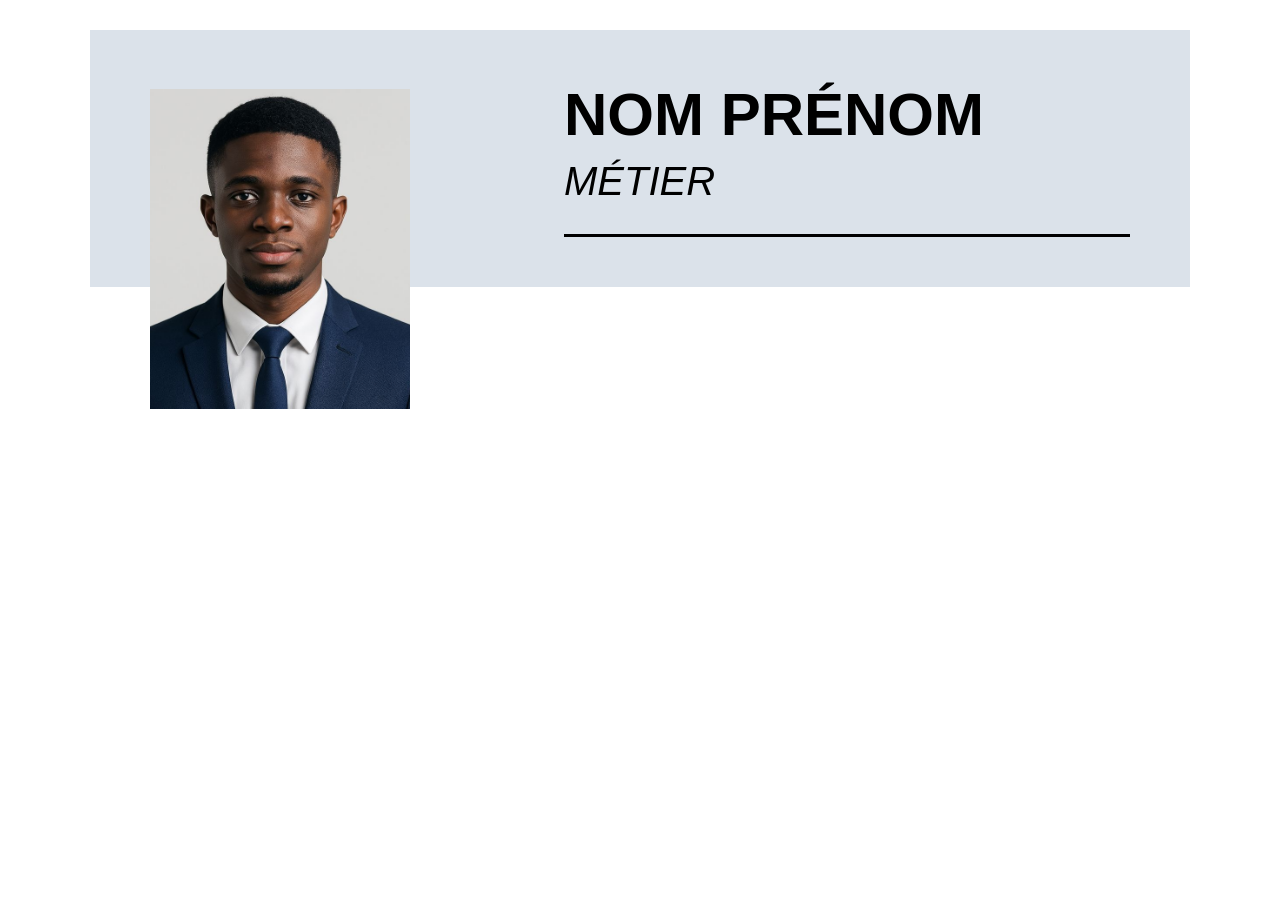
<file: index.html>
<!DOCTYPE html>
<html lang="fr"> 
<head>
  <meta charset="UTF-8" />
  <meta name="viewport" content="width=device-width, initial-scale=1.0"/>
  <title>CV Header</title>
  <link rel="stylesheet" href="styles.css"/>
</head>
<body>

  <div class="container">

    <div class="header">

      <div class="profil">
        <img src="./photo.jpg" alt="photo">
      </div>

      <div class="infos">
        <h1>NOM PRÉNOM</h1>
        <h2>MÉTIER</h2>
        <div class="line"></div>
      </div>

    </div>

  </div>

</body>
</html>
</file>
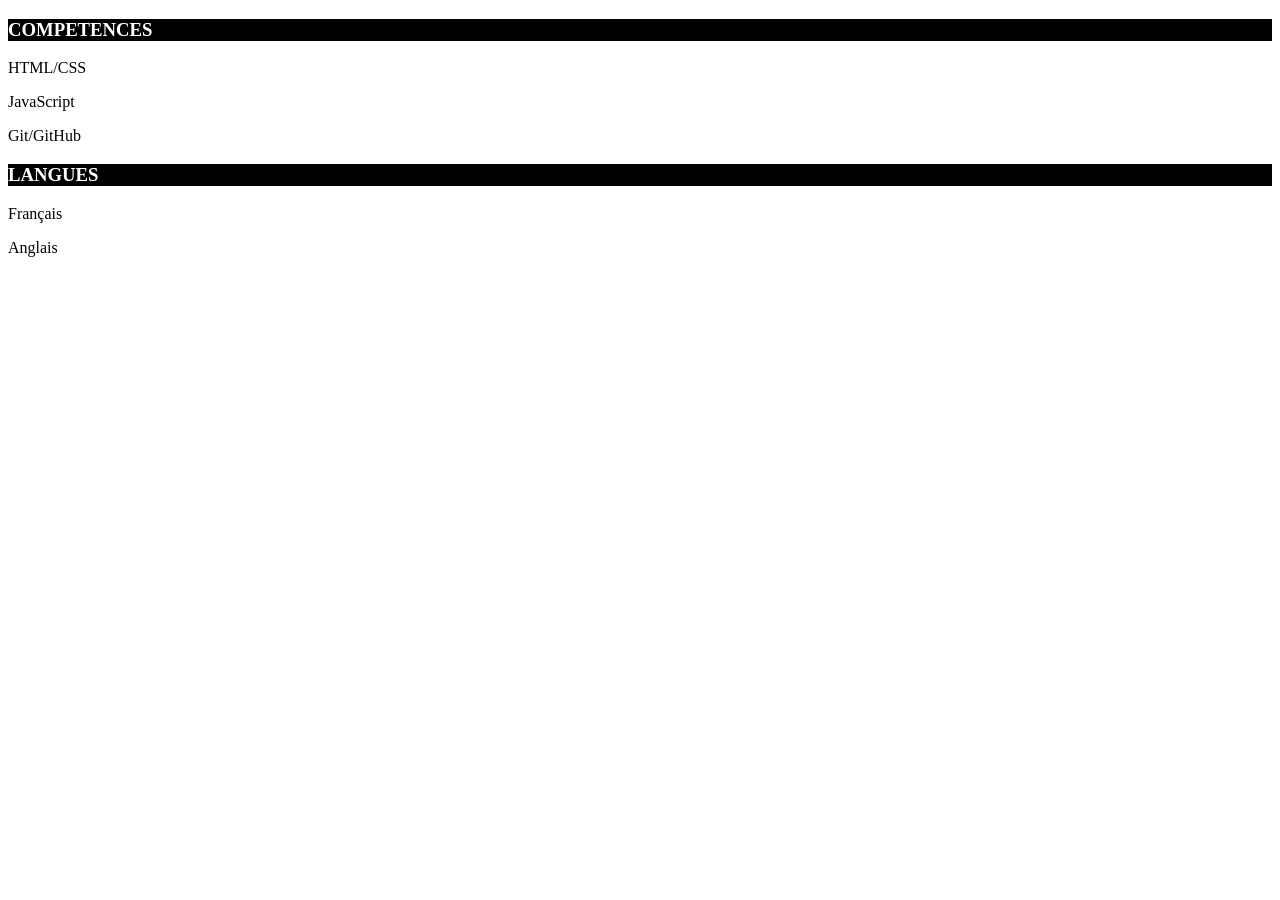
<file: index1.html>
<!DOCTYPE html>
<html lang="fr">
<head>
    <meta charset="UTF-8">
    <link rel="stylesheet" href="style.css">
    <title>Compétences et Langues</title>
</head>
<body>

    <div class="info-2">
        <h3>COMPETENCES</h3>
        <p>HTML/CSS</p>
        <p>JavaScript</p>
        <p>Git/GitHub</p>
    </div>

    <div class="info-3">
        <h3>LANGUES</h3>
        <p>Français</p>
        <p>Anglais</p>
    </div>

</body>
</html>
</file>
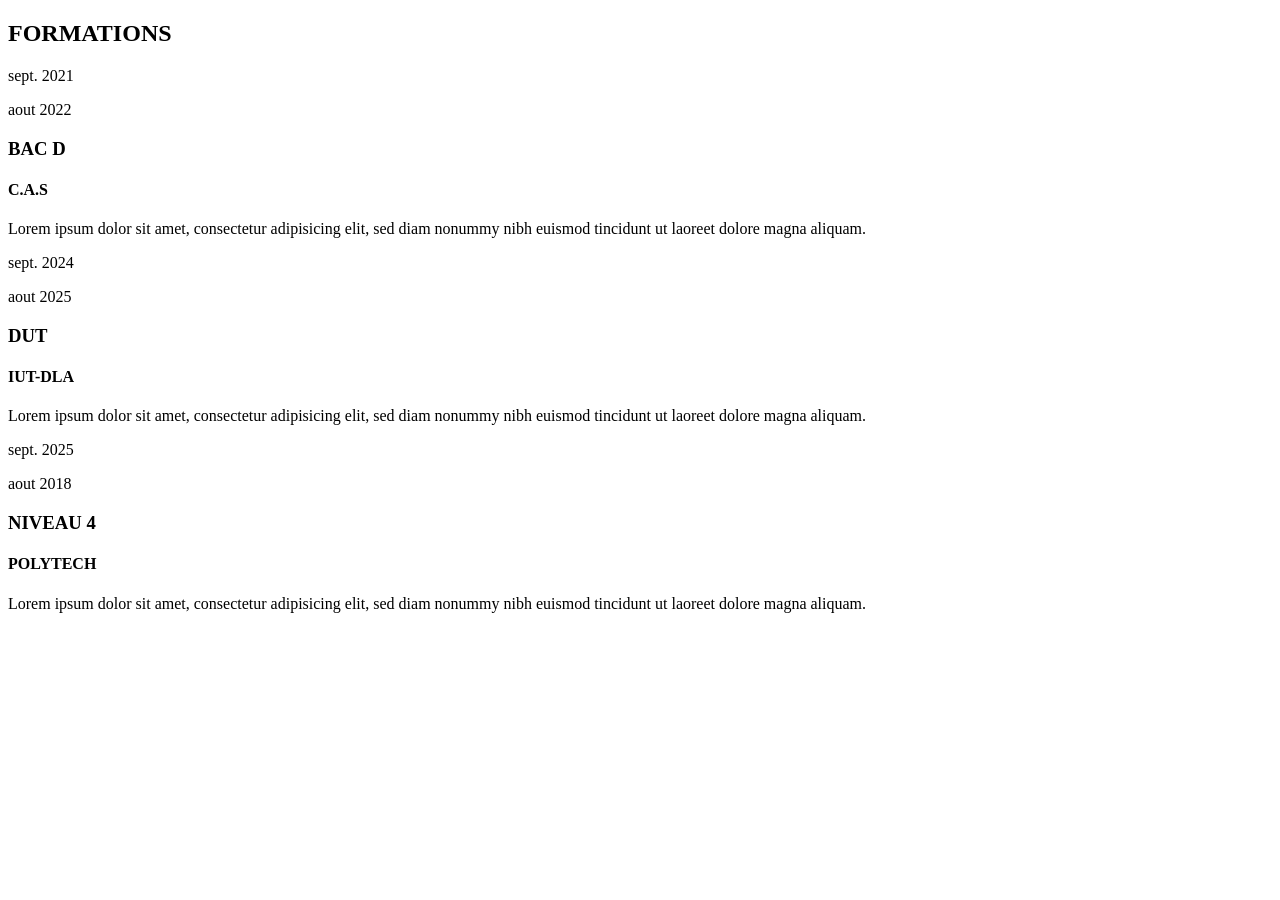
<file: index_Sarah.html>
<!DOCTYPE html>
<html lang="en">
<head>
    <meta charset="UTF-8">
    <meta name="viewport" content="width=device-width, initial-scale=1.0">
    <title>SECTION-FORMATION</title>
</head>
<body>
    <section class="formations">

        <!-- Titre -->
        <div class="titre-formation">
            <i class="fa-solid fa-graduation-cap"></i>
            <h2>FORMATIONS</h2>
        </div>

        <!-- Bloc formation -->
        <div class="formation-item">

            <div class="date">
                <p>sept. 2021</p>
                <p>aout 2022</p>
            </div>

            <div class="contenu">
                <h3>BAC D</h3>
                <h4>C.A.S</h4>
                <p>
                    Lorem ipsum dolor sit amet, consectetur adipisicing elit,
                    sed diam nonummy nibh euismod tincidunt ut
                    laoreet dolore magna aliquam.
                </p>
            </div>

        </div>

        <!-- Bloc formation -->
        <div class="formation-item">

            <div class="date">
                <p>sept. 2024</p>
                <p>aout 2025</p>
            </div>

            <div class="contenu">
                <h3>DUT</h3>
                <h4>IUT-DLA</h4>
                <p>
                    Lorem ipsum dolor sit amet, consectetur adipisicing elit,
                    sed diam nonummy nibh euismod tincidunt ut
                    laoreet dolore magna aliquam.
                </p>
            </div>

        </div>

        <!-- Bloc formation -->
        <div class="formation-item">

            <div class="date">
                <p>sept. 2025</p>
                <p>aout 2018</p>
            </div>

            <div class="contenu">
                <h3>NIVEAU 4</h3>
                <h4>POLYTECH</h4>
                <p>
                    Lorem ipsum dolor sit amet, consectetur adipisicing elit,
                    sed diam nonummy nibh euismod tincidunt ut
                    laoreet dolore magna aliquam.
                </p>
            </div>

        </div>

    </section>
</body>
</html>
</file>
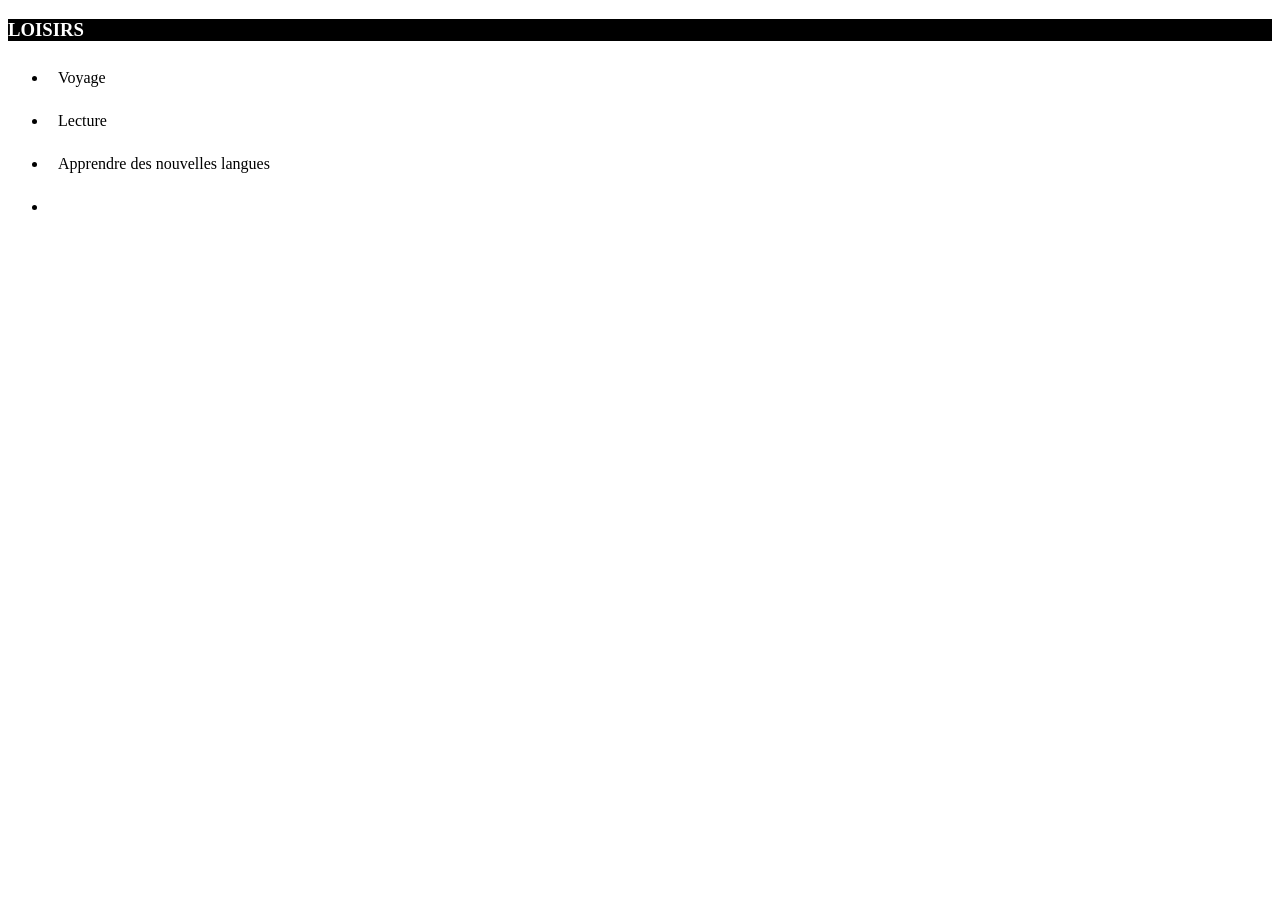
<file: loisirs.html>
<!DOCTYPE html>
<html lang="en">
<head>
    <meta charset="UTF-8">
    <meta name="viewport" content="width=device-width, initial-scale=1.0">
    <title>Mon CV</title>
    <link rel="stylesheet" href="style.css">
</head>
<body>
    <h3>LOISIRS</h3>
    <ul>
        <li>Voyage</li>
        <li>Lecture</li>
        <li>Apprendre des nouvelles langues</li>
        <li></li>
    </ul>
</body>
</html>
</file>
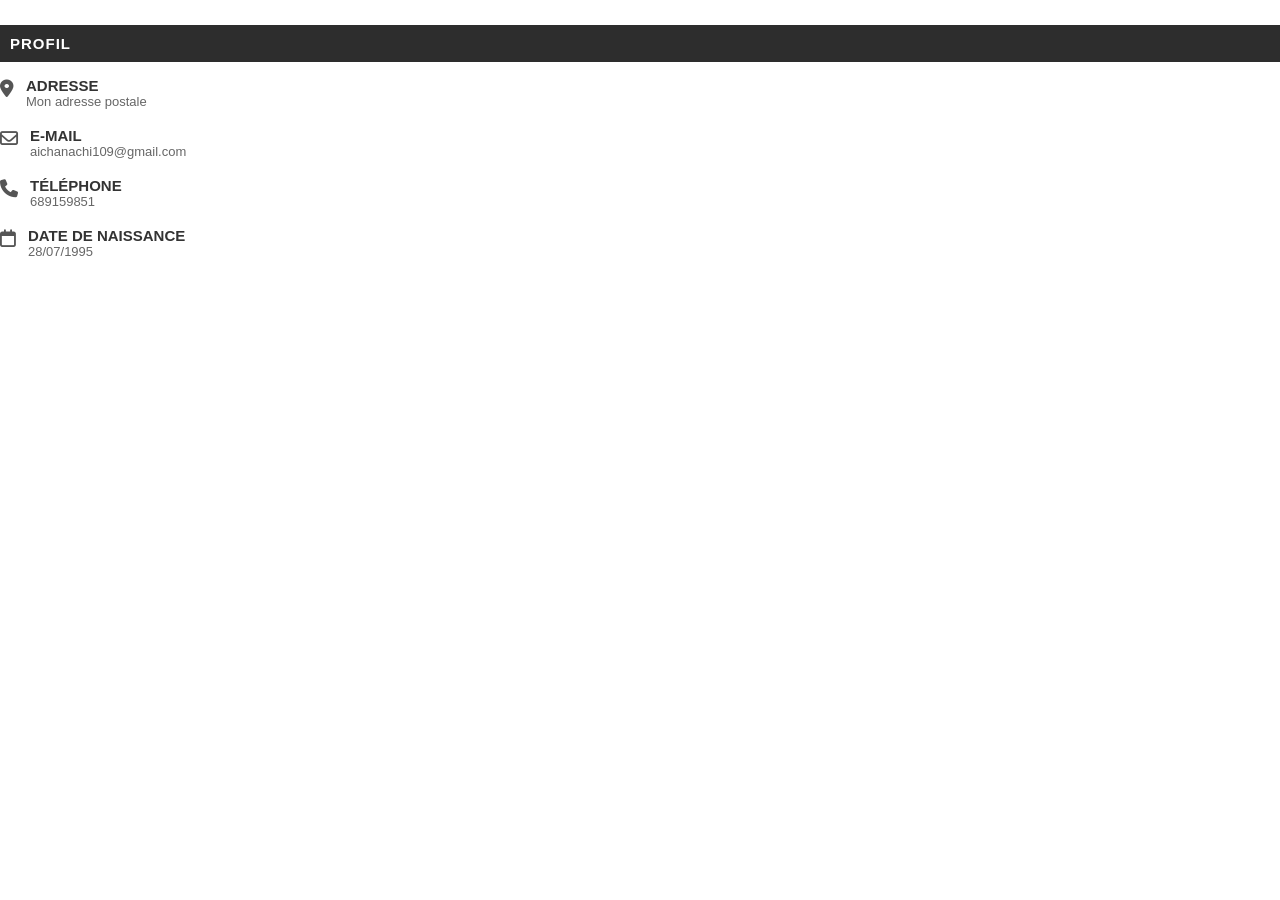
<file: profil.html>
<!DOCTYPE html>
<html lang="fr">
<head>
    <meta charset="UTF-8">
    <meta name="viewport" content="width=device-width, initial-scale=1.0">
     <link rel="stylesheet" href="https://cdnjs.cloudflare.com/ajax/libs/font-awesome/6.5.1/css/all.min.css">
    <title>profil</title>
</head>
<style>
    *{
            margin:0;
            padding:0;
            box-sizing:border-box;
            font-family: Arial, Helvetica, sans-serif;
        }
         .section-title{
            background:#2d2d2d;
            color:white;
            padding:10px;
            margin:25px 0 15px;
            font-size:15px;
            font-weight:bold;
            letter-spacing:1px;
        }


     .info-item{
            margin-bottom:18px;
            display:flex;
            gap:12px;
            align-items:flex-start;
        }

        .info-item i{
            color:#555;
            font-size:18px;
            margin-top:3px;
        }

        .info-item h4{
            font-size:15px;
            color:#333;
        }

        .info-item p{
            font-size:13px;
            color:#666;
        }

</style>
<body>
    <div class="section-title">PROFIL</div>

        <div class="info-item">
            <i class="fa-solid fa-location-dot"></i>
            <div>
                <h4>ADRESSE</h4>
                <p>Mon adresse postale</p>
            </div>
        </div>

        <div class="info-item">
            <i class="fa-regular fa-envelope"></i>
            <div>
                <h4>E-MAIL</h4>
                <p>aichanachi109@gmail.com</p>
            </div>
        </div>

        <div class="info-item">
            <i class="fa-solid fa-phone"></i>
            <div>
                <h4>TÉLÉPHONE</h4>
                <p>689159851</p>
            </div>
        </div>

        <div class="info-item">
            <i class="fa-regular fa-calendar"></i>
            <div>
                <h4>DATE DE NAISSANCE</h4>
                <p>28/07/1995</p>
            </div>
        </div>

    
</body>
</html>
</file>
<file: styles.css>
*{
    margin:0;
    padding:0;
    box-sizing:border-box;
}

body{
    font-family: Arial, sans-serif;
    background:#fff;
    display:flex;
    justify-content:center;
    padding:30px;
}

.container{
    width:1100px;
}

.header{
    width:100%;
    background:#dbe2ea;
    display:flex;
    align-items:center;
    padding:50px 60px;
    position:relative;
}

/* PHOTO */

.profil{
    width:30%;
    display:flex;
    justify-content:center;
    position:relative;
}

.profil img{
    width:260px;
    height:320px;
    object-fit:cover;
    position:absolute;
    top:-70px;
    left:0;
}

/* INFOS */

.infos{
    width:70%;
    padding-left:120px;
}

.infos h1{
    font-size:60px;
    font-weight:800;
    text-transform:uppercase;
    margin-bottom:10px;
}

.infos h2{
    font-size:40px;
    font-style:italic;
    font-weight:400;
    text-transform:uppercase;
    margin-bottom:30px;
}

.line{
    width:100%;
    height:3px;
    background:#000;
}
</file>
<file: style.css>
h3{
    color: white;
    text-transform: uppercase;
    background-color: black;
}

li{
    padding: 10px;
    margin-bottom: 5px;
}
</file>
